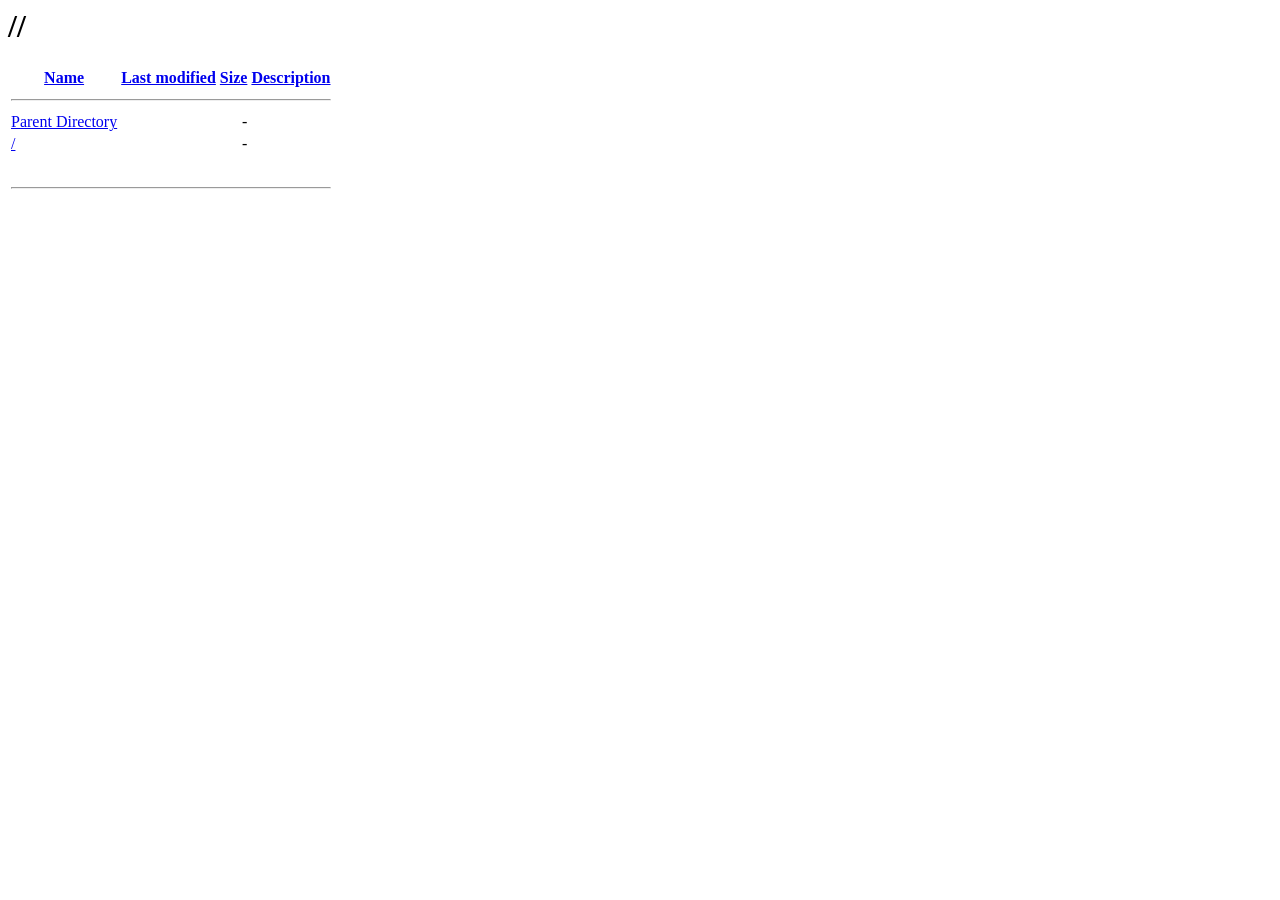
<file: onemanager/apache.html>
<!DOCTYPE HTML PUBLIC "-//W3C//DTD HTML 3.2 Final//EN">
<html>
 <head>
  <title><!--Sitename--> /<!--PathArrayStart--><!--PathArrayName-->/<!--PathArrayEnd--></title>
 </head>
 <body>
<h1><!--Sitename--> /<!--DiskPathArrayStart--><!--PathArrayName-->/<!--DiskPathArrayEnd--></h1>
  <table>
   <tr><th><a href="?C=N;O=D">Name</a></th><th><a href="?C=M;O=A">Last modified</a></th><th><a href="?C=S;O=A">Size</a></th><th><a href="?C=D;O=A">Description</a></th></tr>
   <tr><th colspan="4"><hr></th></tr>
<!--BackArrowStart-->
   <tr><td><a href="<!--BackArrowUrl-->">Parent Directory</a>       </td><td>&nbsp;</td><td align="right">  - </td><td>&nbsp;</td></tr>
<!--BackArrowEnd-->
<!--ListStart-->
<!--IsFolderStart-->
<!--FolderListStart-->
   <tr><td><a href="<!--FileEncodeReplaceUrl-->/"><!--FileEncodeReplaceName-->/</a></td><td align="right"><!--lastModifiedDateTime--></td><td align="right">  - </td><td>&nbsp;</td></tr>
<!--FolderListEnd-->
<!--FileListStart-->
   <tr><td><a href="<!--FileEncodeReplaceUrl-->"><!--FileEncodeReplaceName--></a></td><td align="right"><!--lastModifiedDateTime--></td><td align="right"><!--size--></td><td>&nbsp;</td></tr>
<!--FileListEnd-->
<!--IsFolderEnd-->
<!--ListEnd-->
   <tr><th colspan="4"><hr></th></tr>
  </table>
 </body>
</html>
</file>
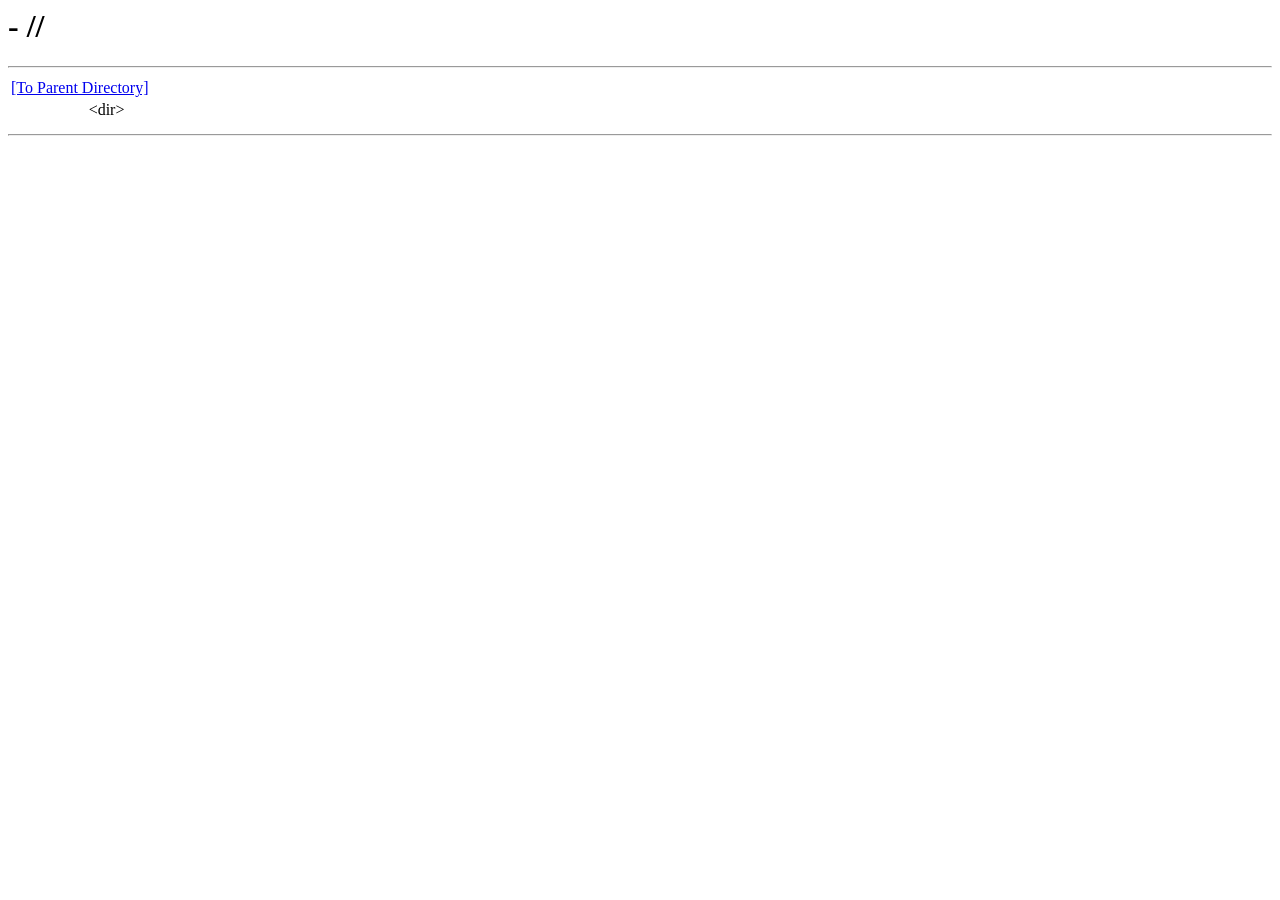
<file: onemanager/iis.html>
<html>
    <head>
        <title><!--Sitename--> - /<!--PathArrayStart--><!--PathArrayName-->/<!--PathArrayEnd--></title>
    </head>
    <body>
        <H1><!--Sitename--> - /<!--DiskPathArrayStart--><!--PathArrayName-->/<!--DiskPathArrayEnd--></H1><hr>
        <table>
<!--BackArrowStart-->
            <tr><td colspan="3"><A HREF="<!--BackArrowUrl-->">[To Parent Directory]</A></td></tr>
<!--BackArrowEnd-->
<!--ListStart-->
<!--IsFolderStart-->
<!--FolderListStart-->
            <tr><td><!--lastModifiedDateTime--></td><td align="right" width="20%">&lt;dir&gt;</td><td><A HREF="<!--FileEncodeReplaceUrl-->/"><!--FileEncodeReplaceName--></A></td></tr>
<!--FolderListEnd-->
<!--FileListStart-->
            <tr><td><!--lastModifiedDateTime--></td><td align="right" width="20%"><!--size--></td><td><A HREF="<!--FileEncodeReplaceUrl-->"><!--FileEncodeReplaceName--></A></td></tr>
<!--FileListEnd-->
<!--IsFolderEnd-->
<!--ListEnd-->
        </table>
        <hr>
    </body>
</html>
</file>
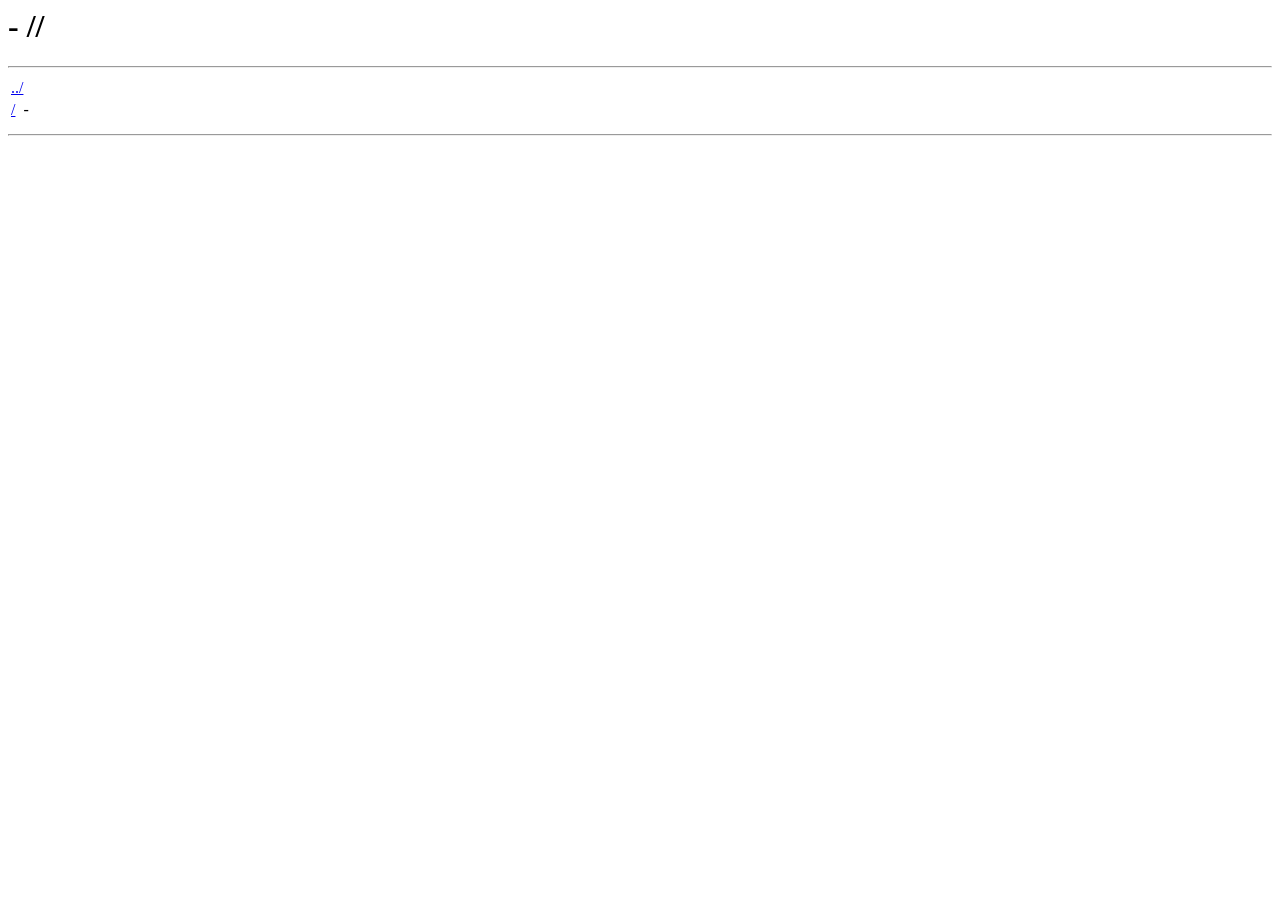
<file: onemanager/nginx.html>
<html>
    <head>
        <title><!--Sitename--> - /<!--PathArrayStart--><!--PathArrayName-->/<!--PathArrayEnd--></title>
    </head>
    <body>
        <H1><!--Sitename--> - /<!--DiskPathArrayStart--><!--PathArrayName-->/<!--DiskPathArrayEnd--></H1><hr>
        <table>
<!--BackArrowStart-->
            <tr><td colspan="3"><A HREF="<!--BackArrowUrl-->">../</A></td></tr>
<!--BackArrowEnd-->
<!--ListStart-->
<!--IsFolderStart-->
<!--FolderListStart-->
            <tr><td><A HREF="<!--FileEncodeReplaceUrl-->/"><!--FileEncodeReplaceName-->/</A></td><td align="right"><!--lastModifiedDateTime--></td><td align="right">-</td></tr>
<!--FolderListEnd-->
<!--FileListStart-->
            <tr><td><A HREF="<!--FileEncodeReplaceUrl-->"><!--FileEncodeReplaceName--></A></td><td align="right"><!--lastModifiedDateTime--></td><td align="right"><!--size--></td></tr>
<!--FileListEnd-->
<!--IsFolderEnd-->
<!--ListEnd-->
        </table>
        <hr>
    </body>
</html>
</file>
